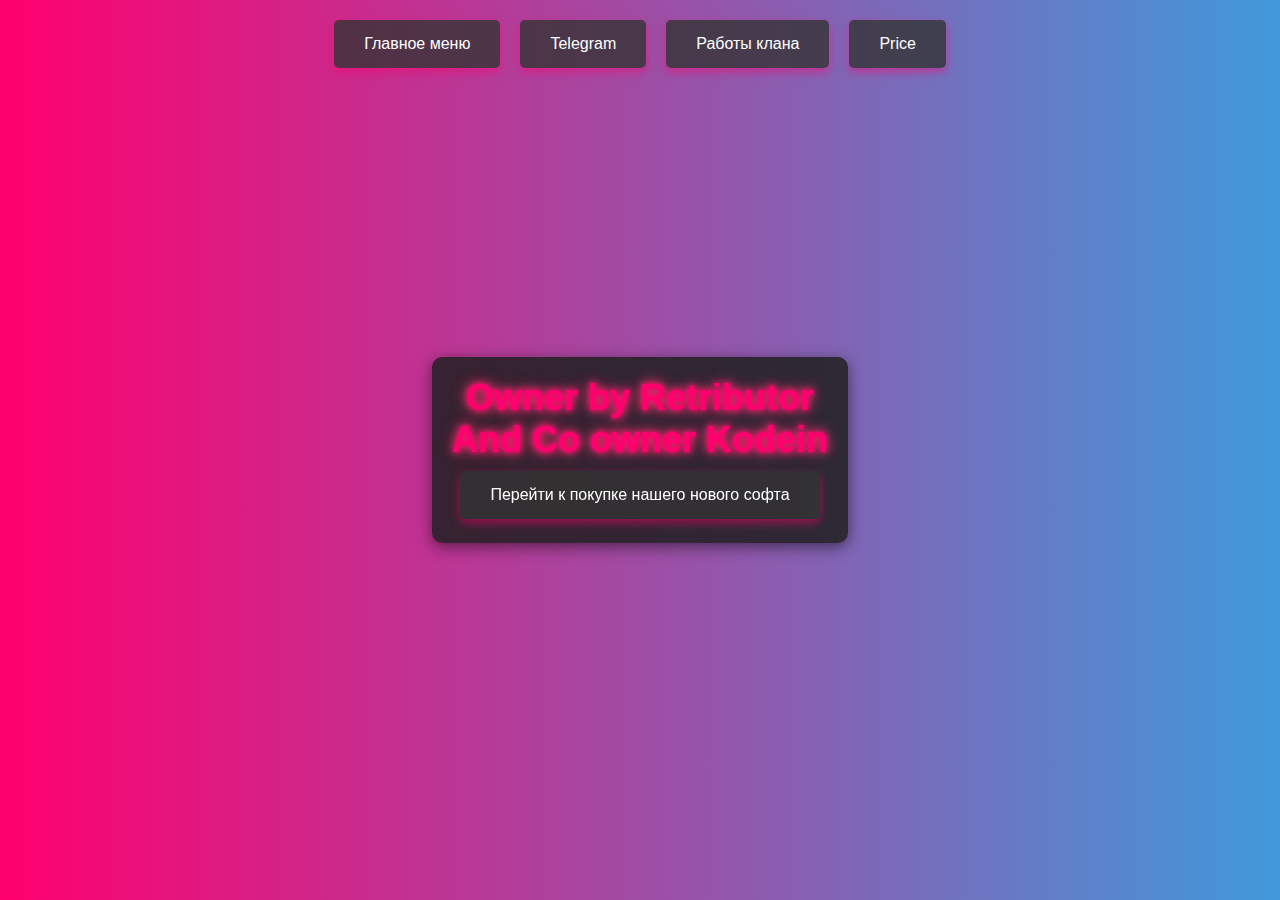
<file: index.html>
<!DOCTYPE html>
<html lang="en">
<head>
    <meta charset="UTF-8">
    <meta name="viewport" content="width=device-width, initial-scale=1.0">
    <title>N.W.A Squad</title>
    <link rel="stylesheet" href="style.css">
</head>
<body>
    <div class="navbar">
        <button id="menuBtn" class="styled-btn">Главное меню</button>
        <a href="https://t.me/NWACLANS" class="styled-btn" target="_blank">Telegram</a>
        <a href="https://t.me/NWAwork" class="styled-btn">Работы клана</a>
        <button id="priceBtn" class="styled-btn">Price</button>
    </div>

    <div id="mainContent" class="content">
        <h1 class="neon-text">Owner by Retributor<br>And Co owner Kodein</h1>
        <a href="https://t.me/Hitkillme" class="styled-btn" target="_blank">Перейти к покупке нашего нового софта</a>
    </div>

    <div id="priceContent" class="content" style="display:none;">
        <h1>Price List</h1>
        <p>1. Def 1 Month - 2$</p>
        <p>2. Def от всего клана - 15$</p>
        <p>3. Manuals - 50$</p>
    </div>

    <script>
        const menuBtn = document.getElementById('menuBtn');
        const priceBtn = document.getElementById('priceBtn');
        const mainContent = document.getElementById('mainContent');
        const priceContent = document.getElementById('priceContent');

        menuBtn.addEventListener('click', () => {
            mainContent.style.display = 'block';
            priceContent.style.display = 'none';
        });

        priceBtn.addEventListener('click', () => {
            mainContent.style.display = 'none';
            priceContent.style.display = 'block';
        });
    </script>
</body>
</html>
</file>
<file: style.css>
* {
    margin: 0;
    padding: 0;
    box-sizing: border-box;
    transition: all 0.3s ease;
}

body {
    font-family: 'Arial', sans-serif;
    background: linear-gradient(180deg, #1a1a1a 0%, #0d0d0d 100%);
    color: #f5f5f5;
    text-align: center;
    height: 100vh;
    display: flex;
    flex-direction: column;
    justify-content: center;
    align-items: center;
    overflow: hidden;
    position: relative;
}

.navbar {
    position: absolute;
    top: 20px;
    width: 100%;
    display: flex;
    justify-content: center;
    gap: 20px;
    z-index: 10;
}

.styled-btn {
    background: rgba(51, 51, 51, 0.8);
    color: white;
    padding: 15px 30px;
    font-size: 16px;
    border: none;
    border-radius: 5px;
    cursor: pointer;
    box-shadow: 0 4px 10px rgba(255, 0, 110, 0.5);
    text-decoration: none;
    display: inline-block;
    position: relative;
    overflow: hidden;
    transition: color 0.4s, box-shadow 0.4s;
}

.styled-btn::before {
    content: '';
    position: absolute;
    top: 50%;
    left: 50%;
    width: 300%;
    height: 300%;
    background: rgba(255, 0, 110, 0.2);
    border-radius: 50%;
    transform: translate(-50%, -50%) scale(0);
    transition: transform 0.5s;
    z-index: 0;
}

.styled-btn:hover::before {
    transform: translate(-50%, -50%) scale(1);
}

.styled-btn:hover {
    color: #ff006e;
    box-shadow: 0 4px 15px rgba(255, 0, 110, 0.7);
}

.neon-text {
    color: #ff006e;
    text-shadow: 0 0 5px #ff006e, 0 0 10px #ff336e, 0 0 15px #ff336e;
    font-size: 36px;
    margin-bottom: 20px;
    animation: flicker 1.5s infinite alternate;
}

@keyframes flicker {
    0% { text-shadow: 0 0 5px #ff006e; }
    50% { text-shadow: 0 0 15px #ff336e; }
    100% { text-shadow: 0 0 5px #ff006e; }
}

.content {
    position: relative;
    z-index: 1;
    padding: 20px;
    border-radius: 10px;
    backdrop-filter: blur(10px);
    box-shadow: 0 4px 15px rgba(0, 0, 0, 0.5);
    background: rgba(30, 30, 30, 0.85);
}

.content h1 {
    font-size: 36px;
    margin-bottom: 10px;
    animation: bounce 2s infinite;
}

@keyframes bounce {
    0%, 20%, 50%, 80%, 100% {
        transform: translateY(0);
    }
    40% {
        transform: translateY(-10px);
    }
    60% {
        transform: translateY(-5px);
    }
}

/* Price list styles */
#priceContent {
    background: rgba(51, 51, 51, 0.8);
    padding: 20px;
    border-radius: 10px;
    box-shadow: 0 4px 15px rgba(0, 0, 0, 0.5);
}

#priceContent p {
    margin: 10px 0;
    font-size: 20px;
}

/* Responsive design for mobile */
@media (max-width: 768px) {
    .styled-btn {
        padding: 10px 20px;
        font-size: 14px;
    }

    .content h1 {
        font-size: 30px;
    }

    .neon-text {
        font-size: 28px;
    }
}

/* Background animation */
@keyframes gradient {
    0% { background-position: 0% 50%; }
    50% { background-position: 100% 50%; }
    100% { background-position: 0% 50%; }
}

body::before {
    content: '';
    position: absolute;
    top: 0;
    left: 0;
    right: 0;
    bottom: 0;
    background: linear-gradient(270deg, #ff006e, #3366ff, #00ccff, #ff006e);
    background-size: 400% 400%;
    animation: gradient 15s ease infinite;
}

/* Additional visual effects */
@keyframes rotate {
    0% { transform: rotate(0deg); }
    100% { transform: rotate(360deg); }
}

.rotating {
    animation: rotate 10s linear infinite;
}

/* Shadows */
.shadow {
    box-shadow: 0 8px 20px rgba(0, 0, 0, 0.7);
}

/* Glow effects */
.glow {
    text-shadow: 0 0 20px rgba(255, 0, 110, 1), 0 0 30px rgba(255, 0, 110, 0.8), 0 0 40px rgba(255, 0, 110, 0.6);
}

/* Animations for buttons */
.styled-btn {
    position: relative;
    overflow: hidden;
}

.styled-btn::after {
    content: '';
    position: absolute;
    top: 0;
    left: 50%;
    width: 100%;
    height: 100%;
    background: rgba(255, 255, 255, 0.1);
    transform: translateX(-50%) translateY(-100%);
    transition: transform 0.5s;
}

.styled-btn:hover::after {
    transform: translateX(-50%) translateY(0);
}

/* Background sparkle effect */
.sparkle {
    position: relative;
}

.sparkle::before {
    content: '';
    position: absolute;
    top: 0;
    left: 0;
    width: 100%;
    height: 100%;
    background-image: radial-gradient(circle, rgba(255, 0, 110, 0.5) 20%, transparent 20%),
                      radial-gradient(circle, rgba(255, 255, 255, 0.2) 20%, transparent 20%);
    background-size: 15% 15%;
    pointer-events: none;
    animation: sparkle 1.5s infinite linear;
}

@keyframes sparkle {
    0% {
        background-position: 0 0;
    }
    100% {
        background-position: 100% 100%;
    }
}

/* Additional content styles */
h2 {
    font-size: 28px;
    margin: 20px 0;
    color: #ff336e;
}

p {
    font-size: 18px;
    line-height: 1.5;
    margin: 10px 0;
    color: #eaeaea;
}

/* Custom scrollbar */
::-webkit-scrollbar {
    width: 12px;
}

::-webkit-scrollbar-track {
    background: #222;
}

::-webkit-scrollbar-thumb {
    background: #ff006e;
    border-radius: 6px;
}

::-webkit-scrollbar-thumb:hover {
    background: #ff336e;
}

/* Cards */
.card {
    background: rgba(40, 40, 40, 0.9);
    border-radius: 10px;
    padding: 20px;
    margin: 10px;
    box-shadow: 0 4px 20px rgba(0, 0, 0, 0.7);
}

.card h3 {
    font-size: 24px;
    color: #ff006e;
    margin-bottom: 10px;
}

.card p {
    font-size: 16px;
    color: #cccccc;
}

/* Animations for content appearing */
@keyframes slideIn {
    0% { transform: translateY(30px); opacity: 0; }
    100% { transform: translateY(0); opacity: 1; }
}

.content {
    animation: slideIn 0.5s forwards;
}

/* Final adjustments */
footer {
    position: absolute;
    bottom: 20px;
    width: 100%;
    text-align: center;
    color: #ffffff;
    font-size: 14px;
    }
</file>
